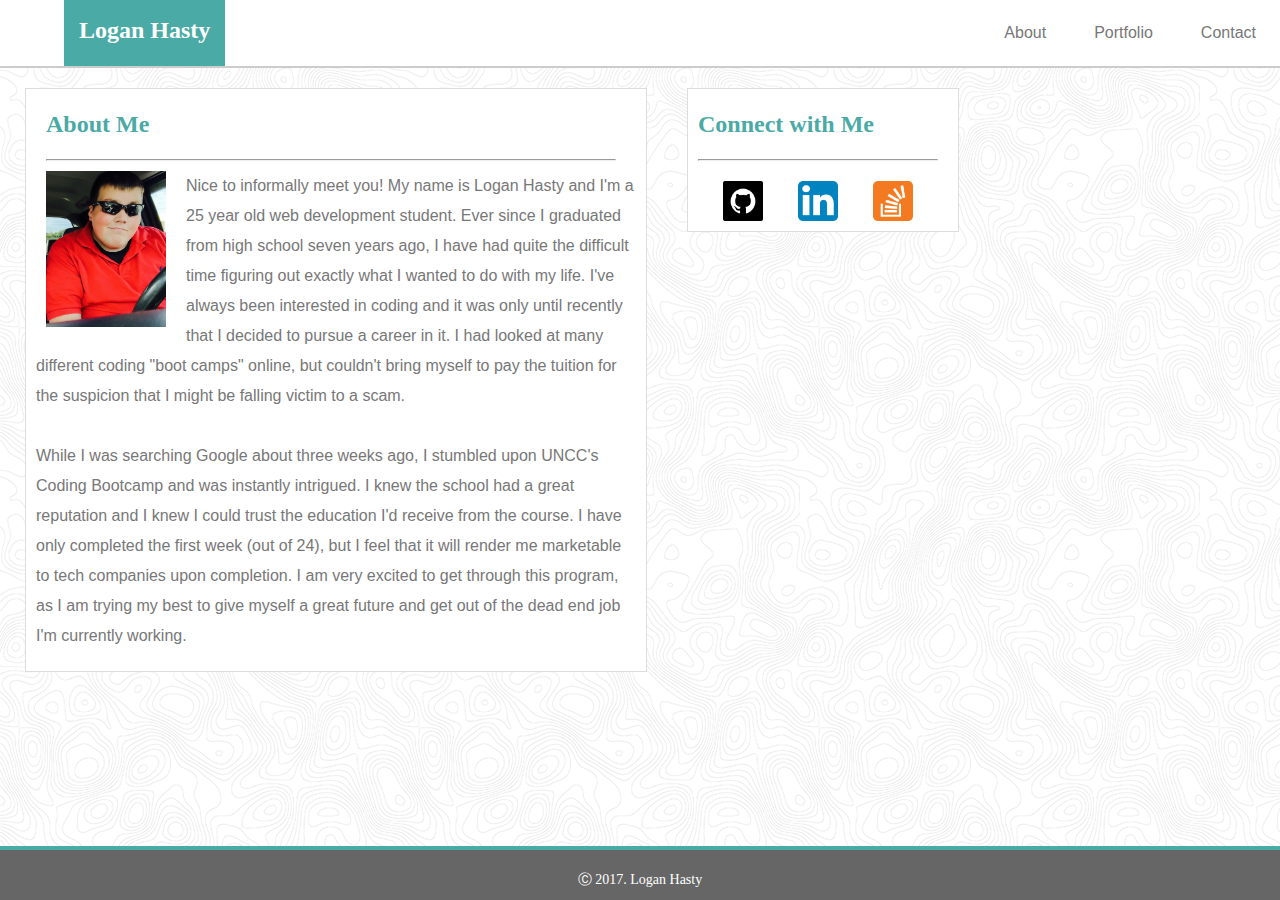
<file: index.html>
<!DOCTYPE html>
<html>
<head>
	<title>My Portfolio</title>
	<link rel="stylesheet" type="text/css" href="assets/css/reset.css">
	<link rel="stylesheet" type="text/css" href="assets/css/style.css">
</head>

<body>
	<div class="navbar">
		<ul class="nav-buttons">
			<li class="logo">Logan Hasty</li>
			<li class="nav-links"><a href="contact.html">Contact</a></li>
			<li class="nav-links"><a href="portfolio.html">Portfolio</a></li>
			<li class="nav-links"><a href="index.html">About</a></li>
		</ul>
	</div>

	<div class="left-section">
		<h2>About Me</h2>
		<hr/>
		<img class="portrait" src="assets/images/Me.JPG" alt="Selfie">			
		<p>Nice to informally meet you! My name is Logan Hasty and I'm a 25 year old web development student. Ever since I graduated from high school seven years ago, I have had quite the difficult time figuring out exactly what I wanted to do with my life. I've always been interested in coding and it was only until recently that I decided to pursue a career in it. I had looked at many different coding "boot camps" online, but couldn't bring myself to pay the tuition for the suspicion that I might be falling victim to a scam. </p>
		<br/>
		<p>While I was searching Google about three weeks ago, I stumbled upon UNCC's Coding Bootcamp and was instantly intrigued. I knew the school had a great reputation and I knew I could trust the education I'd receive from the course. I have only completed the first week (out of 24), but I feel that it will render me marketable to tech companies upon completion. I am very excited to get through this program, as I am trying my best to give myself a great future and get out of the dead end job I'm currently working.</p>
	</div>

	<div class="connect">
		<h2>Connect with Me</h2>
		<hr/>
		<ul class="social">
			<a href="https://github.com/loganhasty" target="_blank"><li><img src="assets/images/github.png" alt="GitHub"></li></a>
			<a href="https://www.linkedin.com/in/logan-hasty-263843132" target="_blank"><li><img src="assets/images/linkedin.png" alt="LinkedIn"></li></a>
			<a href="https://stackoverflow.com/users/8008634/l-hasty" target="_blank"><li><img src="assets/images/overflow.png" alt="Stack Overflow"></li></a>
		</ul>
	</div>

	<div class="footer">
		<p>&#9400; 2017. Logan Hasty</p>
	</div>
	</body>
	</html>
</file>
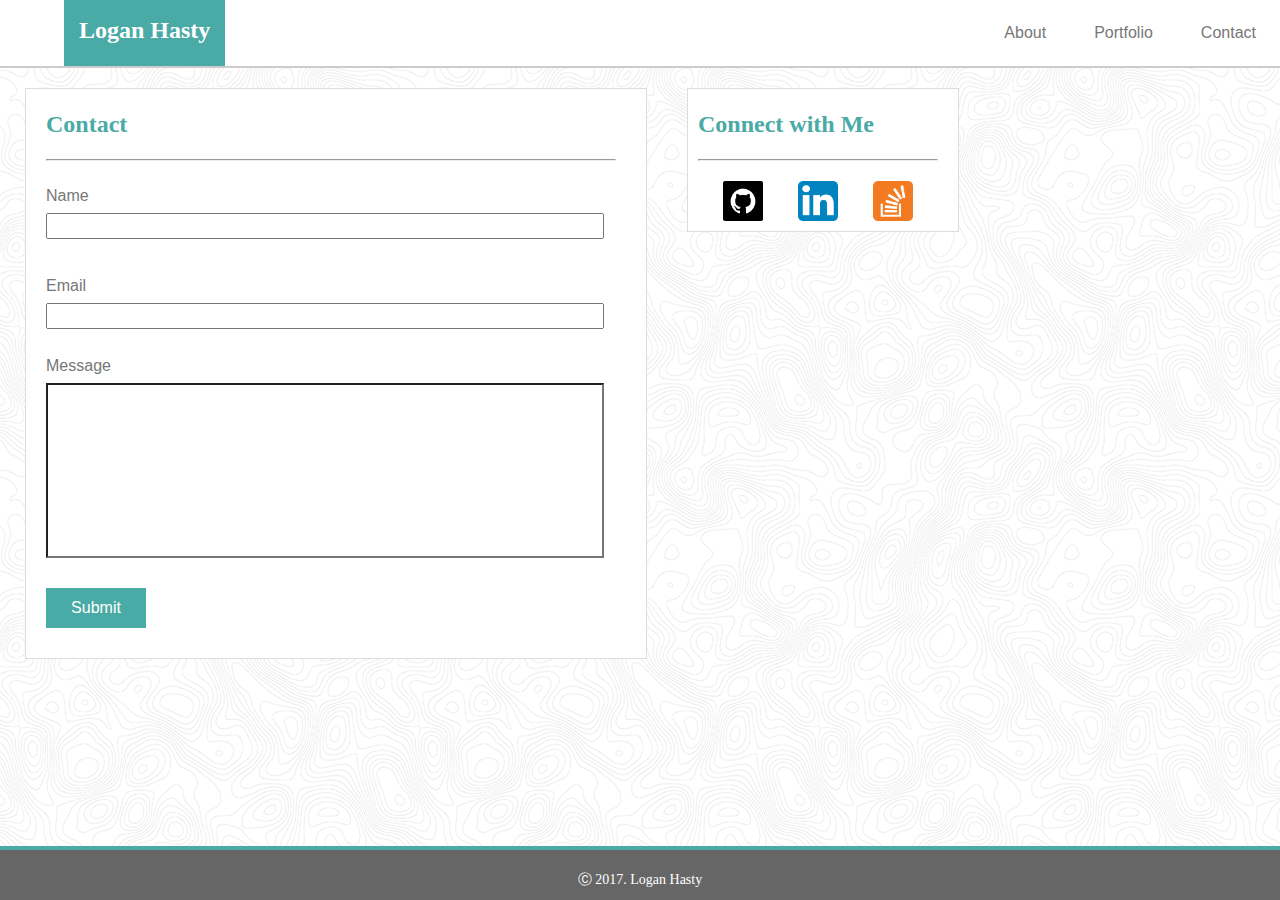
<file: contact.html>
<!DOCTYPE html>
<html>
<head>
	<title>My Portfolio</title>
	<link rel="stylesheet" type="text/css" href="assets/css/reset.css">
	<link rel="stylesheet" type="text/css" href="assets/css/style.css">
</head>

<body>
	<div class="navbar">
		<ul class="nav-buttons">
			<li class="logo">Logan Hasty</li>
			<li class="nav-links"><a href="contact.html">Contact</a></li>
			<li class="nav-links"><a href="portfolio.html">Portfolio</a></li>
			<li class="nav-links"><a href="index.html">About</a></li>
		</ul>
	</div>

	<div class="left-section">
		<h2>Contact</h2>
		<hr/>
		<form>
			Name<br>
			<input type="text" name="name"><br>
			<br>
			Email<br>
			<input type="text" name="email">
		</form>
		<form class="message">
			Message<br>
			<input type="text" name="message"><br>
			<br>
			<input type="submit" value="Submit">
		</form>

	</div>

	<div class="connect">
		<h2>Connect with Me</h2>
		<hr/>
		<ul class="social">
			<a href="https://github.com/loganhasty" target="_blank"><li><img src="assets/images/github.png" alt="GitHub"></li></a>
			<a href="https://www.linkedin.com/in/logan-hasty-263843132" target="_blank"><li><img src="assets/images/linkedin.png" alt="LinkedIn"></li></a>
			<a href="https://stackoverflow.com/users/8008634/l-hasty" target="_blank"><li><img src="assets/images/overflow.png" alt="Stack Overflow"></li></a>
		</ul>
	</div>

	<div class="footer">
		<p>&#9400; 2017. Logan Hasty</p>
	</div>
	</body>
	</html>
</file>
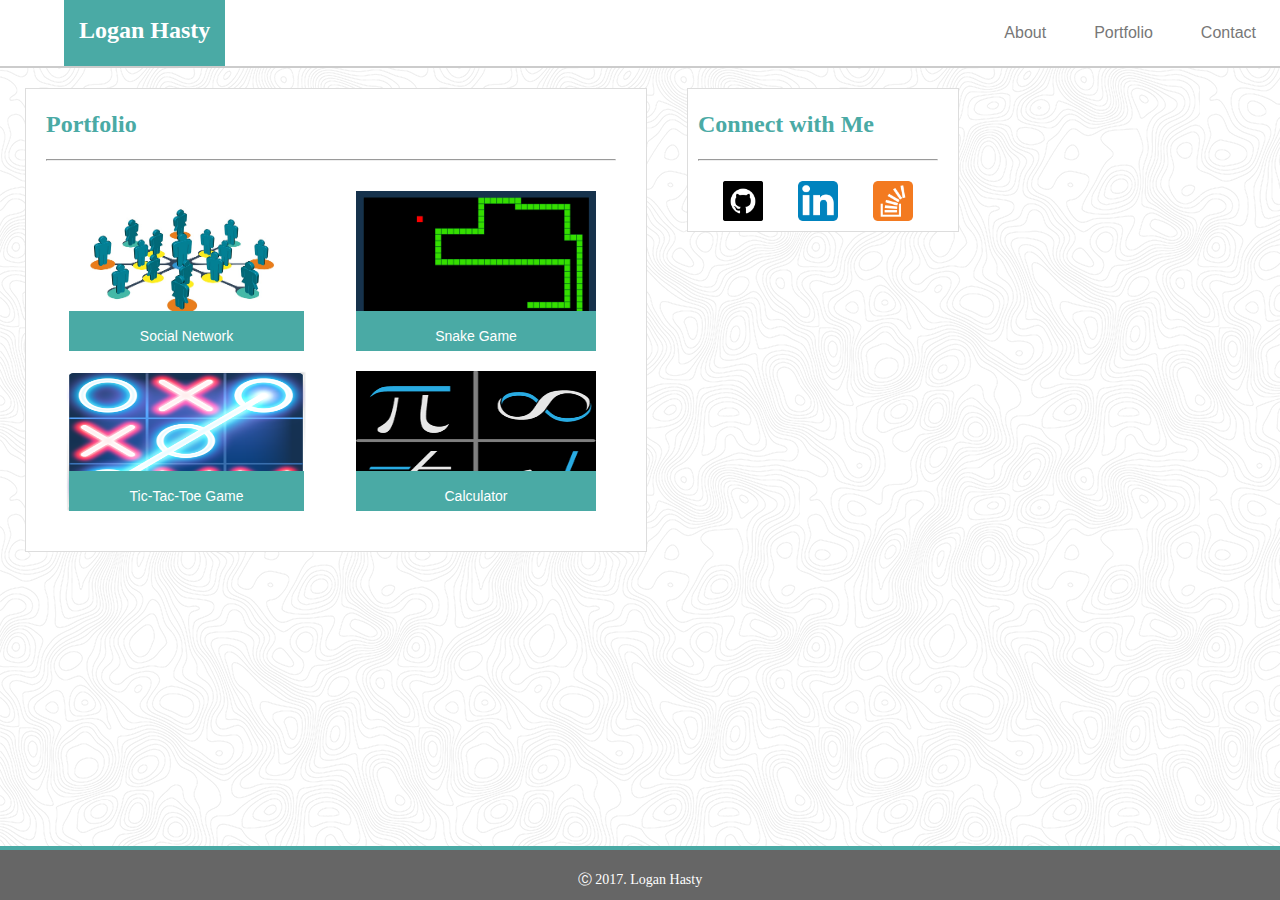
<file: portfolio.html>
<!DOCTYPE html>
<html>
<head>
	<title>My Portfolio</title>
	<link rel="stylesheet" type="text/css" href="assets/css/reset.css">
	<link rel="stylesheet" type="text/css" href="assets/css/style.css">
</head>

<body>
	<div class="navbar">
		<ul class="nav-buttons">
			<li class="logo">Logan Hasty</li>
			<li class="nav-links"><a href="contact.html">Contact</a></li>
			<li class="nav-links"><a href="portfolio.html">Portfolio</a></li>
			<li class="nav-links"><a href="index.html">About</a></li>
		</ul>
	</div>

	<div class="portfolio-section">
		<h2>Portfolio</h2>
		<hr/>
		<div id="social">
			<img src="assets/images/social.jpg" alt="Social App">
				<div>Social Network</div>
		</div>
		<div id="snake">
			<img src="assets/images/snake.png" alt="Snake Game">
				<div>Snake Game</div>
		</div>
		<div id="tictactoe">
			<img src="assets/images/tictactoe.png" alt="Tic-Tac-Toe Game">
				<div>Tic-Tac-Toe Game</div>
		</div>
		<div id="calculator">
			<img id="calculator" src="assets/images/calculator.png" alt="Calculator">
				<div>Calculator</div>
		</div>
		
	</div>

	<div class="connect">
		<h2>Connect with Me</h2>
		<hr/>
		<ul class="social">
			<a href="https://github.com/loganhasty" target="_blank"><li><img src="assets/images/github.png" alt="GitHub"></li></a>
			<a href="https://www.linkedin.com/in/logan-hasty-263843132" target="_blank"><li><img src="assets/images/linkedin.png" alt="LinkedIn"></li></a>
			<a href="https://stackoverflow.com/users/8008634/l-hasty" target="_blank"><li><img src="assets/images/overflow.png" alt="Stack Overflow"></li></a>
		</ul>
	</div>

	<div class="footer">
		<p>&#9400; 2017. Logan Hasty</p>
	</div>
	</body>
	</html>
</file>
<file: assets/css/style.css>
body {
    background-image:url("../images/topography.png");
    background-color:transparent;
    color:#777777;
    line-height:30px;
}

.navbar .nav-buttons{
    list-style-type: none;
    margin: 0%;
    padding: 0;
    overflow: hidden;
    background-color: #fff;
    border-bottom-style:solid;
    border-bottom-width:2px;
    border-color:#cccccc;
    position:relative;
    width:100%;
}

.nav-links {
    float: right;
    list-style-type:none;

}

li a {
    display: block;
    color: #777777;
    text-align: center;
    padding: 18px 24px;
    text-decoration: none;
    font-family:'Arial', 'Helvetica Neue', Helvetica, sans-serif;
}

/* Change the link color to #111 (black) on hover */
li a:hover {
    background-color: #4aaaa5;
    color:#fff;
}

.logo {
    font-family:'Georgia', 'Times', 'Times New Roman', serif;
	text-align:center;
    color:white;
	float:left;
    padding:15px 15px;
	background-color:#4aaaa5;
	vertical-align:middle;
	margin-left:5%;
	position:absolute;
	display:block;
    height:100%;
    font-weight:bold;
    font-size:24px;
}

.left-section, .portfolio-section {
    width:600px;
    float:left;
    margin:20px 40px 100px 25px;
    padding:0 10px 20px 10px;
    background-color:#fff;
    border-style:solid;
    border-color:#ddd;
    border-width:1px;
    font-family:'Arial', 'Helvetica Neue', Helvetica, sans-serif;
    overflow:auto;
}

h2 {
    font-family: 'Georgia', Times, Times New Roman, serif;
    color:#4aaaa5;
    margin-left:10px;
}

.portrait {
    width:20%;
    float:left;
    padding:0 20px 0 10px;
}

.connect {
    width:270px;
    background-color:#fff;
    float:left;
    margin-top:20px;
    border-style:solid;
    border-color:#ddd;
    border-width:1px;
}

.social {
    list-style-type:none;
}

.social img {
    float:left;
    display:inline;
    width:40px;
    padding:10px 0 10px 10px;
    margin-left:25px;
}

hr {
    margin:0 20px 10px 10px;
    color:#777777;
}

.footer {
    background-color:#666666;
    text-align:center;
    vertical-align:middle;
    font-size:14px;
    color:#fff;
    position:fixed;
    bottom:0;
    width:100%;
    height:50px;
    border-top-style:solid;
    border-top-color:#4aaaa5;
    border-top-width:4px;
}

.footer p {
    margin-top:15px;
}

input {
    width:550px;
    height:20px;
}

.message input[type="text"] {
    width:550px;
    padding-bottom:150px;
    background-color:#fff;
    resize:vertical;
    text-indent:3px;

}

form {
    padding:10px;
}

input[type=button], input[type=submit], input[type=reset] {
    background-color: #4aaaa5;
    border: none;
    color: white;
    text-align:center;
    font-size:16px;
    padding:2px;
    text-decoration: none;
    cursor: pointer;
    width:100px;
    height:40px;
}

#social img, #snake img, #tictactoe img, #calculator img {
    width:240px;
    float:left;
    max-height:140px;
    margin-left:10px;
    padding:20px;
    display:inline-block;
    position:relative;
}

#social div {
    position:absolute;
    width:235px;
    height:20px;
    background-color:#4aaaa5;
    color:white;
    padding:10px 0px;
    margin:140px 0 0 33px;
    z-index:5;
    text-align:center;
    font-size:14px;
}

#snake div {
    position:absolute;
    width:240px;
    height:20px;
    background-color:#4aaaa5;
    color:white;
    padding:10px 0px;
    margin:140px 0 0 320px;
    z-index:5;
    text-align:center;
    font-size:14px;
}

#tictactoe div {
    position:absolute;
    width:235px;
    height:20px;
    background-color:#4aaaa5;
    color:white;
    padding:10px 0px;
    margin:300px 0 0 33px;
    z-index:5;
    text-align:center;
    font-size:14px;
}

#calculator div {
    position:absolute;
    width:240px;
    height:20px;
    background-color:#4aaaa5;
    color:white;
    padding:10px 0px;
    margin:300px 0 0 320px;
    z-index:5;
    text-align:center;
    font-size:14px;
}
</file>
